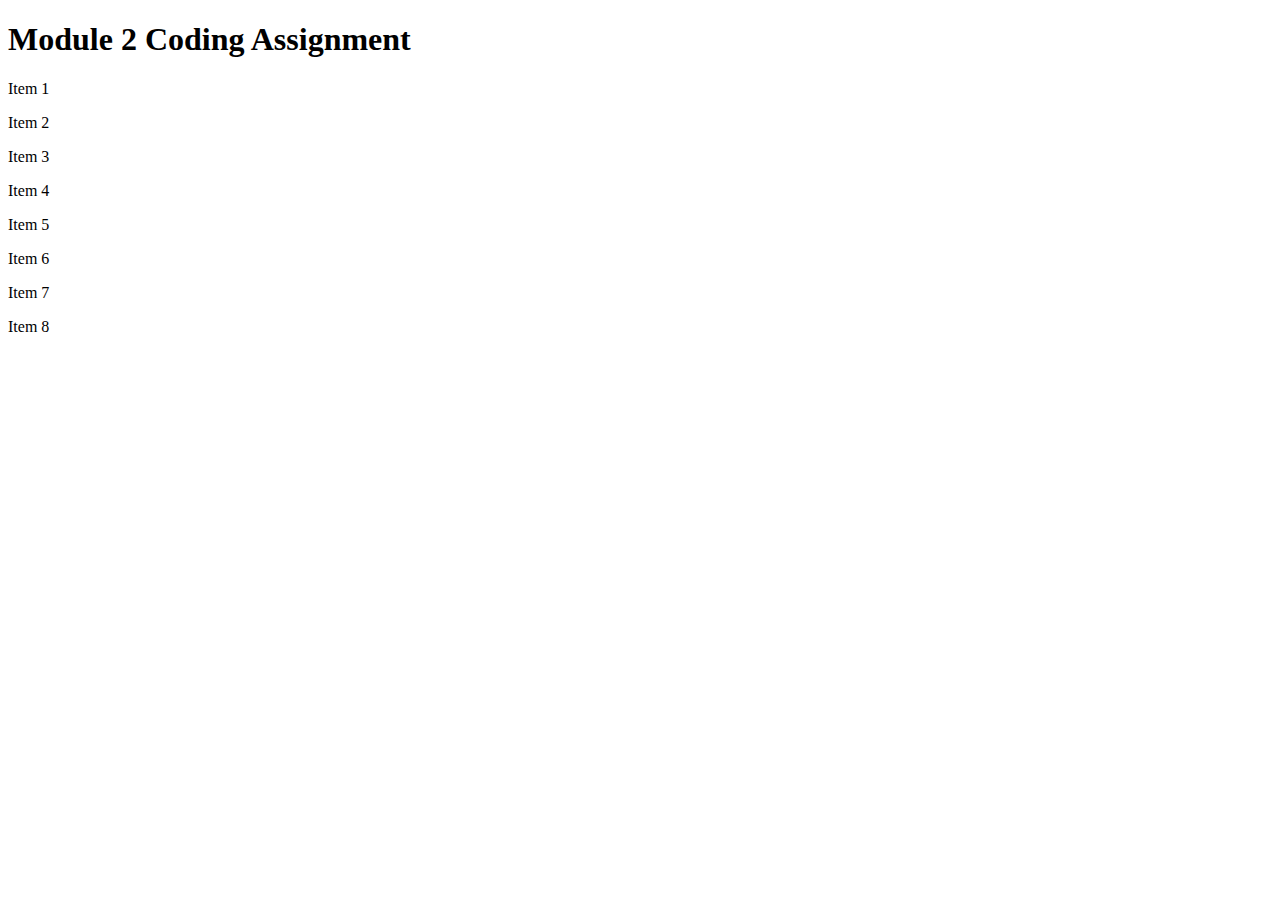
<file: module2-solution/index.html>
<!DOCTYPE html>
<html>
<head>
<meta charset="utf-8">
<meta name="viewport" content="width=device-width, initial-scale=1">
<title>Responsive Layout</title>
</head>
<body>
<h1>Module 2 Coding Assignment</h1>

<div class="row">
  <div class="col-lg-3 col-md-6"><p>Item 1</p></div>
  <div class="col-lg-3 col-md-6"><p>Item 2</p></div>
  <div class="col-lg-3 col-md-6"><p>Item 3</p></div>
  <div class="col-lg-3 col-md-6"><p>Item 4</p></div>
  <div class="col-lg-3 col-md-6"><p>Item 5</p></div>
  <div class="col-lg-3 col-md-6"><p>Item 6</p></div>
  <div class="col-lg-3 col-md-6"><p>Item 7</p></div>
  <div class="col-lg-3 col-md-6"><p>Item 8</p></div>
</div>

</body>
</html>
</file>
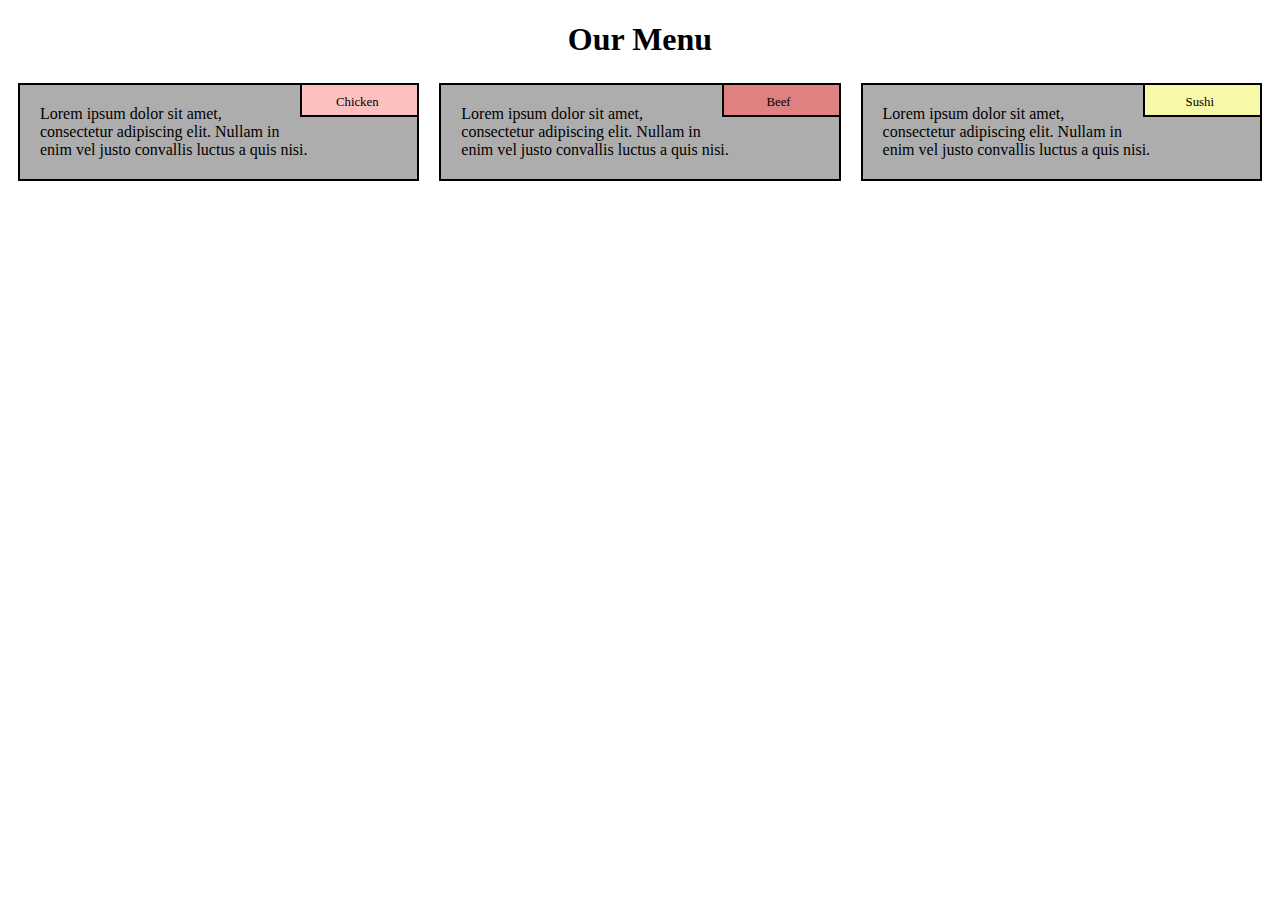
<file: module2-solution/module2-test.html>
<!DOCTYPE html>
<html>
<head>
  <link rel="stylesheet" href="css/styles.css">
<meta charset="utf-8">
<title>Responsive Layout</title>
</head>
<h1>Our Menu</h1>
  <body>
      <div class="container">
          <div class="col-lg-4 col-md-6"> 
            <p id="tag_1">Chicken</p>
            <p>Lorem ipsum dolor sit amet, consectetur adipiscing elit. Nullam in enim vel justo convallis luctus a quis nisi.</p>
          </div>
            <div class="col-lg-4 col-md-6">
              <p id="tag_2">Beef</p>
              <p>Lorem ipsum dolor sit amet, consectetur adipiscing elit. Nullam in enim vel justo convallis luctus a quis nisi.</p>
         </div>
              <div class="col-lg-4 col-md-12">
                <p id="tag_3">Sushi</p>
                <p>Lorem ipsum dolor sit amet, consectetur adipiscing elit. Nullam in enim vel justo convallis luctus a quis nisi.</p>
         </div>
      </div>
   </body>
</html>
<body>
</file>
<file: module2-solution/css/styles.css>
<style>

* {
  box-sizing: border-box;
}
h1 {
  text-align: center;
  margin-bottom: 15px;
}

p {
  width: auto;
  height: auto;
  border: 2px solid black;
  padding: 20px;
  margin: 10px;
  font-family: "Times New Roman", Times, serif;
  background-color: #adacacfd;
}
#tag_1 {
    float: right;
    margin: px 50px 0px 0px;
    background-color: #fdc0c0;
    border: 2px solid black;
    width: 100px;
    height: 20px;
    text-align: center;
    font-size: 80%;
    font-family: "Times New Roman", Times, serif;
    padding: 10px 10px 0 5px;
}
#tag_2 {
    float: right;
    margin: px 50px 0px 0px;
    background-color: #df8181;
    border: 2px solid black;
    width: 100px;
    height: 20px;
    text-align: center;
    font-size: 80%;
    font-family: "Times New Roman", Times, serif;
    padding: 10px 10px 0 5px;
}

#tag_3 {
    float: right;
    margin: px 50px 0px 0px;
    background-color: #f8f8a9;
    border: 2px solid black;
    width: 100px;
    height: 20px;
    text-align: center;
    font-size: 80%;
    font-family: "Times New Roman", Times, serif;
    padding: 10px 10px 0 5px; 
}

.row {
  width: 100%;
}

/********** Large devices only **********/
@media (min-width: 992px) {
  .col-lg-1, .col-lg-2, .col-lg-3, .col-lg-4, .col-lg-5, .col-lg-6, .col-lg-7, .col-lg-8, .col-lg-9, .col-lg-10, .col-lg-11, .col-lg-12 {
    float: left;
  }
  .col-lg-1 {
    width: 8.33%;
  }
  .col-lg-2 {
    width: 16.66%;
  }
  .col-lg-3 {
    width: 25%;
  }
  .col-lg-4 {
    width: 33.33%;
  }
  .col-lg-5 {
    width: 41.66%;
  }
  .col-lg-6 {
    width: 50%;
  }
  .col-lg-7 {
    width: 58.33%;
  }
  .col-lg-8 {
    width: 66.66%;
  }
  .col-lg-9 {
    width: 74.99%;
  }
  .col-lg-10 {
    width: 83.33%;
  }
  .col-lg-11 {
    width: 91.66%;
  }
  .col-lg-12 {
    width: 100%;
  }
}

/********** Medium devices only **********/
@media (min-width: 768px) and (max-width: 991px) {
  .col-md-1, .col-md-2, .col-md-3, .col-md-4, .col-md-5, .col-md-6, .col-md-7, .col-md-8, .col-md-9, .col-md-10, .col-md-11, .col-md-12 {
    float: left;
  }
  .col-md-1 {
    width: 8.33%;
  }
  .col-md-2 {
    width: 16.66%;
  }
  .col-md-3 {
    width: 25%;
  }
  .col-md-4 {
    width: 33.33%;
  }
  .col-md-5 {
    width: 41.66%;
  }
  .col-md-6 {
    width: 50%;
  }
  .col-md-7 {
    width: 58.33%;
  }
  .col-md-8 {
    width: 66.66%;
  }
  .col-md-9 {
    width: 74.99%;
  }
  .col-md-10 {
    width: 83.33%;
  }
  .col-md-11 {
    width: 91.66%;
  }
  .col-md-12 {
    width: 100%;
  }
}

</style>
</file>
